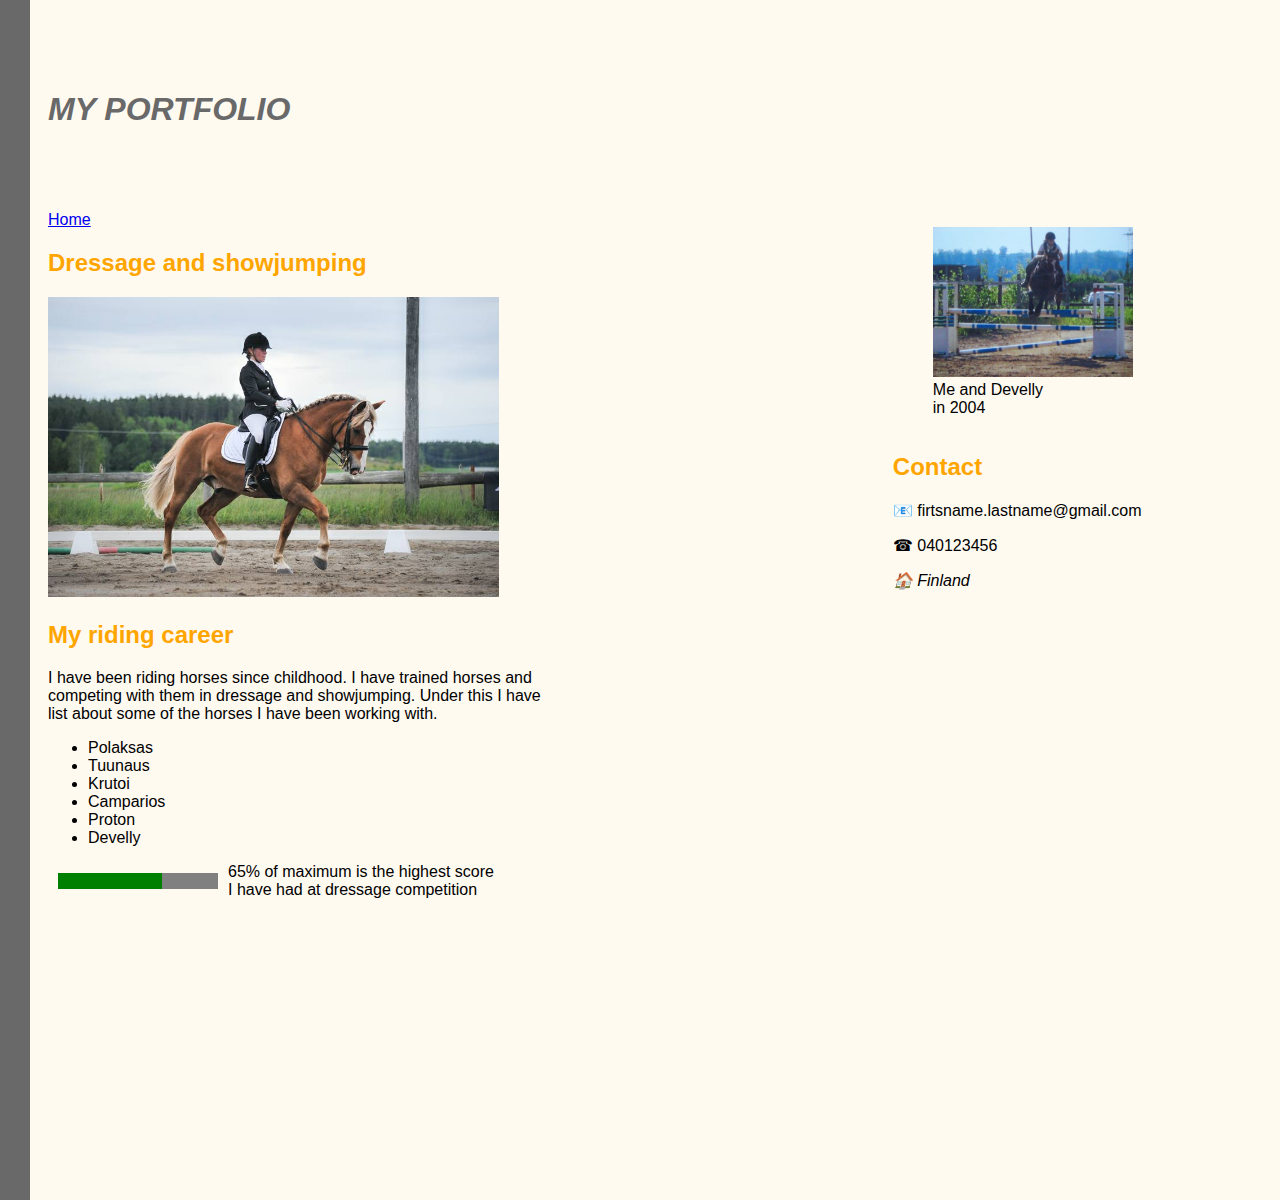
<file: portfolio.html>
<!DOCTYPE html>
<html lang="en">
    <head>
        <meta charset="utf-8">
        <title>portfolio</title>
        <link rel="stylesheet" href="styles.css">
    </head>
    
    <body>
        
        <div class="vl"></div>
        
       <header> 
        <h1>My Portfolio</h1>
        </header>
    
    <main>
        <nav>
        
            <a class="link" href="index.html">Home</a>
        
        </nav>
            
            <section>
                <h2>Dressage and showjumping</h2>
            <img class="img1" src="images/tuunaus.jpg"
                 alt="Horse and rider at dressage competition"
                 height=300>
            
            
            <article>
                <h2>My riding career</h2>
            <p class="portf">
                I have been riding horses since childhood. I have trained horses and competing with them in dressage and showjumping.
                Under this I have list about some of the horses I have been working with.</p>
                
                <ul>
                    <li>Polaksas</li>
                    <li>Tuunaus</li>
                    <li>Krutoi</li>
                    <li>Camparios</li>
                    <li>Proton</li>
                    <li>Develly</li>
                </ul>
            </article>
         
         
         <progress id="score" value="65" max="100">100</progress> 65% of maximum is the highest score<br> I have had at dressage competition
        </section>
         </main>
                  
        <aside>
        
         <figure class="img2">
                <img src="images/develly.jpg"
                     alt="Horse and rider at showjumping competition"
                     width=200>
                <figcaption>
                    Me and Develly in 2004 
                </figcaption>
            </figure>
         </aside>
         
         <footer>
                         <h2>Contact</h2>
              <p>&#128231; firtsname.lastname@gmail.com</p>
              <p>&#x260E; 040123456</p>
              <address> &#127968; Finland</address>           
         </footer>
         
    </body>
    
</html>
</file>
<file: styles.css>
body {
    background-color: #FFFAF0;
font-family: sans-serif;
font-size: medium;
}

.vl {
  border-left: 30px solid #696969;
  height: 1200px;
  position: absolute;
  left: 0%;
  margin-left: 0px;
  top: 0;
}



header {text-transform: uppercase;
color: #696969;
font-style: italic;
line-height: 0px;
margin-top: 80px;
margin-left: 40px;
float: left;
}

main {clear: both;
width: 65%;
margin-left: 40px;
margin-top: 80px;
float: left;}

aside {
width: 30%;
float: right;
margin-top: 80px;}

footer {
    width: 30%;
    float: right;}
    
h2 {color: orange;}


  dl {
        width: 100%;
        overflow: hidden;
        padding: 0;
        margin: 0;
        line-height: 1.6;
    
      }
      dt {
        float: left;
        width: 30%;
        padding: 0;
        margin: 0
      }
      dd {
        float: left;
        width: 70%;
        padding: 0;
        margin: 0
      }
      
      .sidebox1 {
        background-color: #CCCCCC;
        padding: 10px;
        margin: 10px;
        margin-bottom: 30px;}
        
     .sidebox2 {
        background-color: #CCCCCC;
        padding: 10px;
        margin: 10px;
        margin-bottom: 30px;
     }
        .skilllist{
        list-style-type: none;
        padding-left: 5px; }

progress {
background: black;
color: orange;
float: right;}

.profile-image {
      position: absolute;
            top: 40px;
            right: 80px;
            z-index: 1;
            border-radius: 50%;
}


.portf {width: 60%;}
.img2 {width: 30%;}
#score {float: left;
margin: 10px;}
</file>
